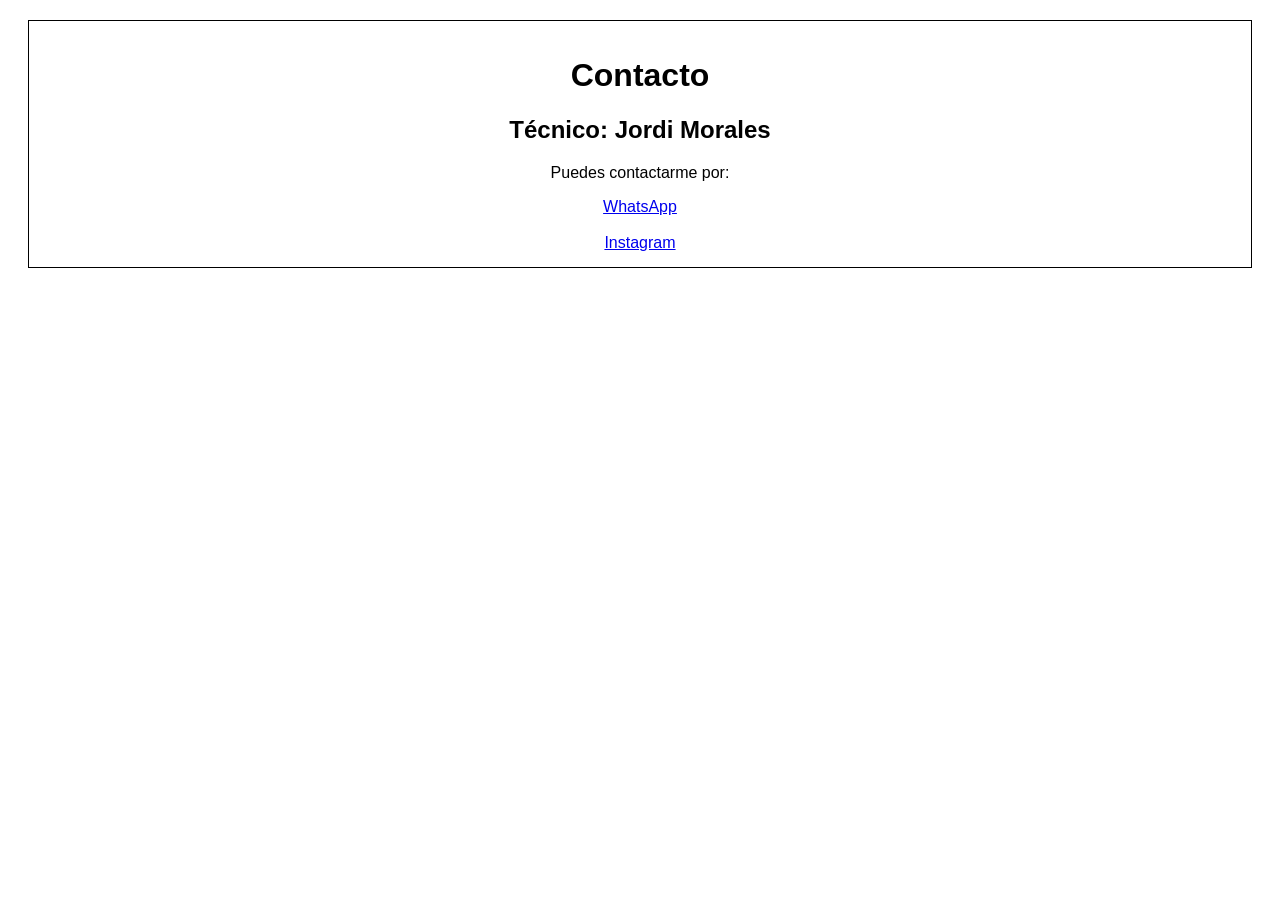
<file: contactos/contactos.html>
<!DOCTYPE html>
<html lang="es">
<head>
    <meta charset="UTF-8">
    <title>Contacto</title>
    <!-- estilos -->
    <style>
        body{
            text-align: center;
            font-family: Arial;
        }
        .caja{
            border: 1px solid black;
            margin: 20px;
            padding: 15px;
        }
    </style>
</head>
<body>
    <div class="caja">
        <h1>Contacto</h1>
        <h2>Técnico: Jordi Morales</h2>
        <p>Puedes contactarme por:</p>
            <a href="https://wa.me/593998671833" target="_blank">WhatsApp</a>
        <br><br>
            <a href="https://www.instagram.com/nova_jams?igsh=NmJ3enZyc201N3A1" target="_blank">Instagram</a>
    </div>

</body>
</html>
</file>
